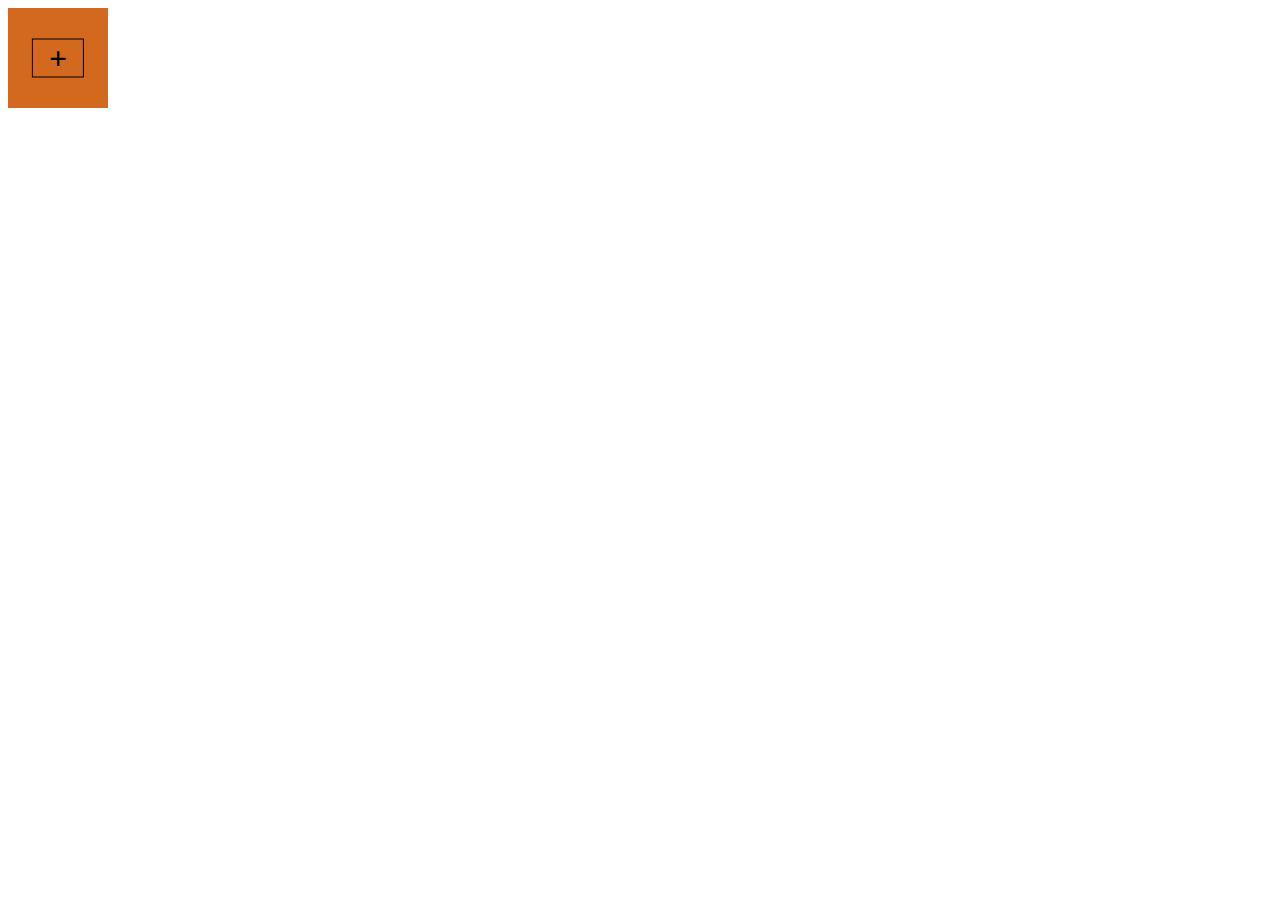
<file: delegation.html>
<!DOCTYPE html>
<html lang="en">
<head>
    <meta charset="UTF-8">
    <meta name="viewport" content="width=device-width, initial-scale=1.0">
    <title>Event Delation using Cards Example</title>
    <link rel="stylesheet" href="./delegation.css"/>
</head>
<body>
    <div class="container">
        <div class="card"><h1 class="heading">+</h1></h1></div>
    </div>
    <script src="./delegation.js"></script>
</body>
</html>
</file>
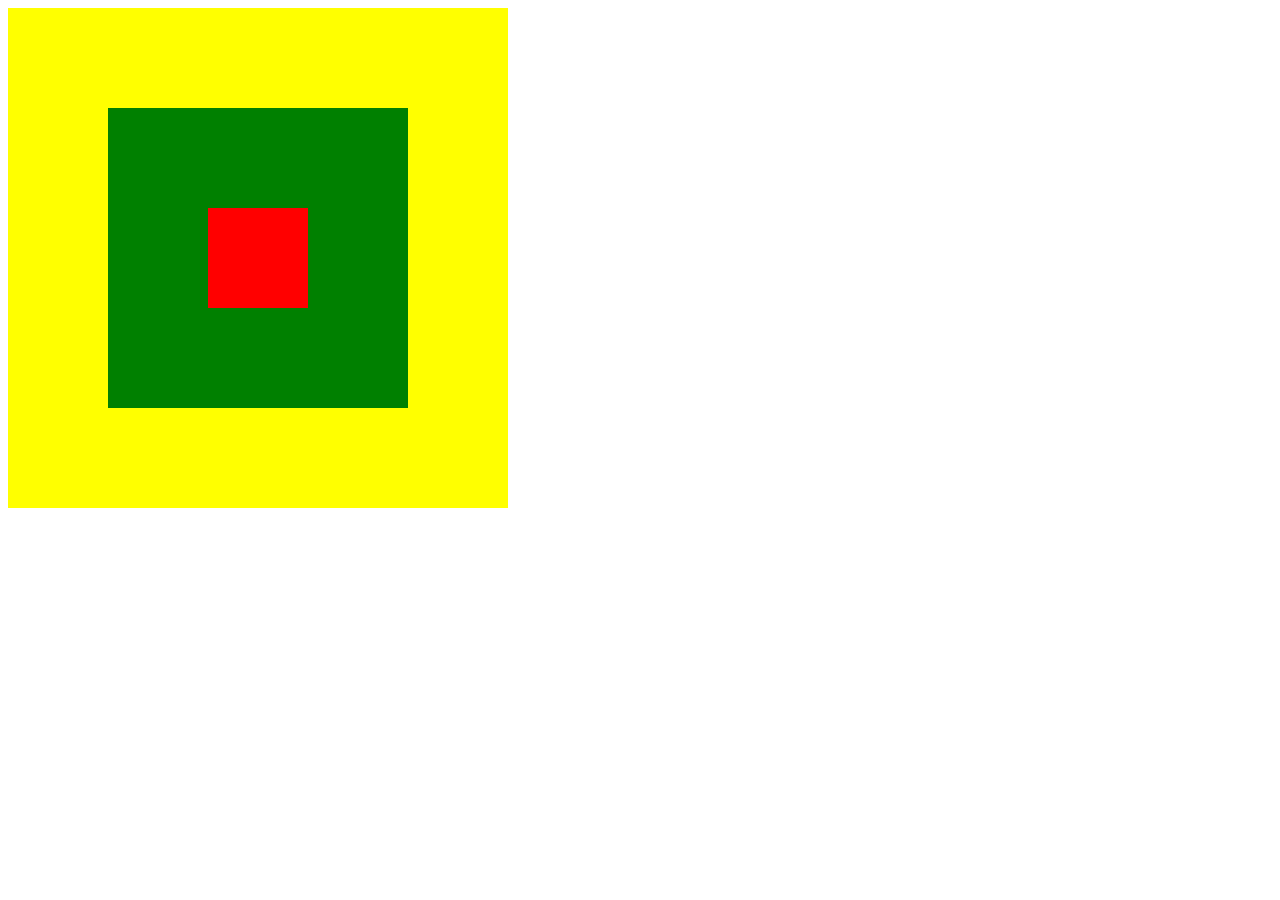
<file: events.html>
<!DOCTYPE html>
<html lang="en">
<head>
    <meta charset="UTF-8">
    <meta name="viewport" content="width=device-width, initial-scale=1.0">
    <title>Events</title>
    <link rel="stylesheet" href="./event.css"/>
</head>
<body>
    <div class="grandParent">
    <div class="parent">
     <div class="child">

     </div>
    </div>
    </div>
    <script src="./events.js"></script>
</body>
</html>
</file>
<file: delegation.css>
.container{
    display: flex ;
    gap: 10px;
    flex-wrap: wrap;
}
.card{
    height: 100px;
    width: 100px;
    background-color: chocolate;
    position: relative;

     
}
.heading{

       border:1px solid;
      padding: 0;
      margin:0;
       position: absolute;
       top:50%;
       left:50%;
       transform: translate(-50%,-50%);
       padding-left: 1rem;
       padding-right: 1rem;

      
}
</file>
<file: event.css>
.grandParent{
    height: 500px;
    width: 500px;
    background-color: yellow;
    position:relative;
}
.parent{
    height: 300px;
    width:300px;
    background-color: green;
    position:absolute;
   top: 50%;
  left: 50%;
  transform: translate(-50%, -50%);
}
.child{
    height: 100px;
    width: 100px;
    background-color: red;
      position:absolute;
   top: 50%;
  left: 50%;
  transform: translate(-50%, -50%);
}
</file>
